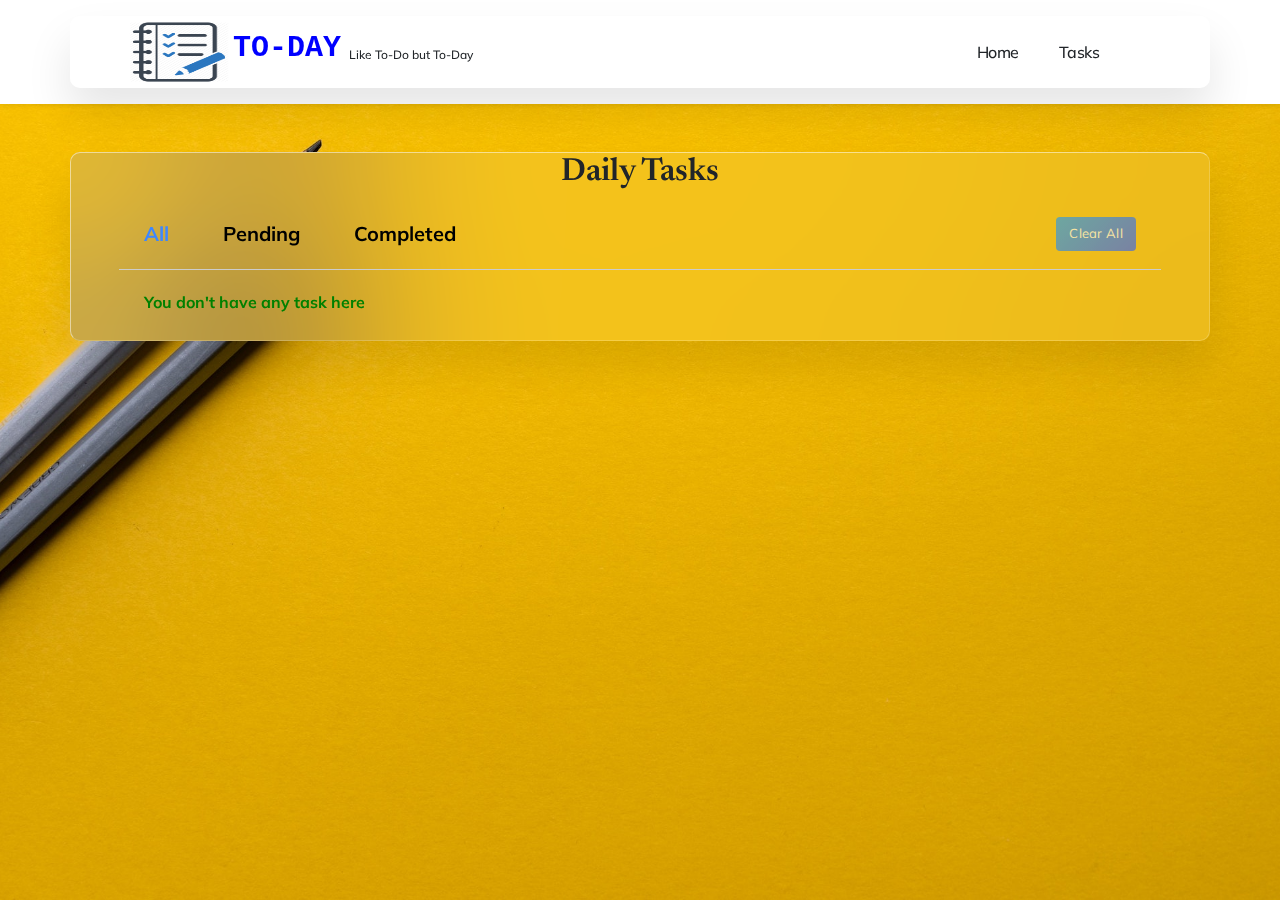
<file: Final/tasks.html>
<!DOCTYPE html>
<html lang="en">
    <head>
        <meta charset="utf-8" />
        <meta name="viewport" content="width=device-width, initial-scale=1, shrink-to-fit=no" />
        <meta name="description" content="" />
        <meta name="author" content="" />
        <title>TO-DAY</title>
        <link rel="icon" type="image/x-icon" href="assets/favicon.ico" />
        <!-- Bootstrap icons-->
        <link href="https://cdn.jsdelivr.net/npm/bootstrap-icons@1.5.0/font/bootstrap-icons.css" rel="stylesheet" />
        <!-- Google fonts-->
        <link rel="preconnect" href="https://fonts.gstatic.com" />
        <link href="https://fonts.googleapis.com/css2?family=Newsreader:ital,wght@0,600;1,600&amp;display=swap" rel="stylesheet" />
        <link href="https://fonts.googleapis.com/css2?family=Mulish:ital,wght@0,300;0,500;0,600;0,700;1,300;1,500;1,600;1,700&amp;display=swap" rel="stylesheet" />
        <link href="https://fonts.googleapis.com/css2?family=Kanit:ital,wght@0,400;1,400&amp;display=swap" rel="stylesheet" />
        <!-- Core theme CSS (includes Bootstrap)-->
        <link href="css/styles.css" rel="stylesheet" />
		<link href="style_ui.css" rel="stylesheet" />
		<style>
		.masthead {
 width: 100%;
    
    justify-content: center;
    align-items: center;
    height: 600px
	margin-left:20px;
    background: #161623;
    
	background-image: url("backgroundPic.jpg");
	height: 100%;
backdrop-filter: blur(40px);
   
  /* Center and scale the image nicely */
  background-position: center;
  background-repeat: no-repeat;
  background-size: cover;
	

  }
		.container
{
    
    background: rgba(255,255,255,0.1);
    box-shadow:0 25px 45px rgba(0,0,0,0.1);
    border: 1px solid rgba(255,255,255,0.5);
    border-right: 1px solid rgba(255,255,255,0.2);
    border-bottom: 1px solid rgba(255,255,255,0.2);
    backdrop-filter: blur(100px);
    border-radius: 10px;
    
}
#calendar
{position: relative;
    width: 100%;
  
}
#calendar table
{position: relative;
    width: 100%;
    margin-top: 40px;
    border-spacing: 5px;
}
#calendar table td
{position: relative;
    color:black;
	font-weight:bold;
    padding: 10px;
    border-radius: 5px;
    cursor: pointer;
}
#calendar table td:hover
{position: relative;
   background:#fff;
   color:#111 !important;
    
}
#calendar table tr:nth-child(1) td
{position: relative;
    background: #fff;
    color:#111;
    border-radius: 5px;
    font-weight: 600;
    
}
.super-navbar.scrolled {
width:96%;

    
	border-radius: 8px;
	
	
}

.super-navbar {
    padding: 0 var(--padding-right) 0 var(--padding-left);
    width: 100%;
    position: sticky;
    top: 0;
    z-index: 20;
}

.super-navbar.scrolled .super-navbar__content {
    height: 70px;
}

.super-navbar__content, .super-navbar__item {
    display: -moz-box;
    display: flex;
    -moz-box-align: center;
    align-items: center;
}

.super-navbar__content {
    height: 100px;
    -moz-box-pack: justify;
    justify-content: space-between;
    -webkit-transition: height .3s ease-in-out;
    -moz-transition: height .3s ease-in-out;
    transition: height .3s ease-in-out;
    -webkit-box-shadow: 0 0 10px transparent;
    box-shadow: 0 0 10px transparent;
}

.super-navbar__logo-wrapper {
    width: 36px;
    height: 36px;
    position: relative;
}

.notion-link {
    text-decoration: none;
    color: inherit;
}

.super-navbar__item-list {
    width: auto;
    height: 100%;
    display: -moz-box;
    display: flex;
    -moz-box-align: center;
    align-items: center;
    -moz-box-pack: justify;
    justify-content: space-between;
}

.super-navbar__item {
    -webkit-transition: var(--transition);
    -moz-transition: var(--transition);
    transition: var(--transition);
    font-size: 16px;
    font-weight: 500;
    letter-spacing: -.5px;
    color: var(--color-text-gray);
    height: 100%;
    width: 100%;
    padding: 0 20px;
    -moz-box-pack: center;
    justify-content: center;
    -webkit-user-select: none;
    -moz-user-select: none;
    -ms-user-select: none;
    user-select: none;
}

.super-navbar__content, .super-navbar__item {
    display: -moz-box;
    display: flex;
    -moz-box-align: center;
    align-items: center;
}
.form-holder {
      display: flex;
      flex-direction: column;
      justify-content: center;
      align-items: center;
      text-align: center;
      min-height: 100vh;
}

.form-holder .form-content {
    position: relative;
    text-align: center;
    display: -webkit-box;
    display: -moz-box;
    display: -ms-flexbox;
    display: -webkit-flex;
    display: flex;
    -webkit-justify-content: center;
    justify-content: center;
    -webkit-align-items: center;
    align-items: center;
    padding: 60px;
}

.form-content .form-items {
    border: 3px solid #fff;
    padding: 40px;
    display: inline-block;
    width: 100%;
    min-width: 540px;
    -webkit-border-radius: 10px;
    -moz-border-radius: 10px;
    border-radius: 10px;
    text-align: left;
    -webkit-transition: all 0.4s ease;
    transition: all 0.4s ease;
}

.form-content h3 {
    color: #fff;
    text-align: left;
    font-size: 28px;
    font-weight: 600;
    margin-bottom: 5px;
}

.form-content h3.form-title {
    margin-bottom: 30px;
}

.form-content p {
    color: #fff;
    text-align: left;
    font-size: 17px;
    font-weight: 300;
    line-height: 20px;
    margin-bottom: 30px;
}


.form-content label, .was-validated .form-check-input:invalid~.form-check-label, .was-validated .form-check-input:valid~.form-check-label{
    color: #fff;
}

.form-content input[type=text], .form-content input[type=password], .form-content input[type=email], .form-content select {
    padding: 9px 20px;
    text-align: left;
    border: 0;
    outline: 0;
    border-radius: 6px;
    background-color: #fff;
    font-size: 15px;
    font-weight: 300;
    -webkit-transition: all 0.3s ease;
    transition: all 0.3s ease;
    margin-top: 10px;
}



</style>
    </head>
    <body id="page-top">
        <!-- Navigation-->
        <nav class="navbar navbar-expand-lg navbar-light fixed-top shadow-sm" id="mainNav">
            <div class="container px-5">
                <div class="super-navbar scrolled">
	
  <div class="super-navbar__content">
   	<span><img src="nav.png" style="width:100px;height:60px;margin-left:10px;">
	<b style="color:blue;font-size:30px;font-family: 'Courier New', Courier, monospace;">TO-DAY</b>&nbsp  <sub>Like To-Do but To-Day</sub></b>
    <!-- navbar item  -->
    </span><div class="super-navbar__item-list">
	
      <a class="notion-link super-navbar__item" href="index.html">Home</a>
      <a class="notion-link super-navbar__item" href="tasks.html">Tasks</a>
</div>
  </div>
</div>
            </div>
        </nav>
        <!-- Mashead header-->
        <header class="masthead">
            <div class="container px-5">
                <div class="row gx-5 align-items-center">
                    <div class="col-lg-12">
                        <!-- Mashead text and app badges-->
                        <div class="mb-5 mb-lg-0 text-center text-lg-start">
  <center><h2 > Daily Tasks </h2></center>
      <div class="controls" >
        <div class="filters" ><b>
          <span class="active" id="all">All</span>
          <span id="pending" >Pending</span>
          <span id="completed" >Completed</span>
        </div></b>
        <button class="clear-btn" onClick="empty()">Clear All</button>
      </div>
      <ul class="task-box"></ul>
    </div>
	 
                    </div>
                </div>
            </div>



    </center>
	 
	<script src="java2.js"></script>


</body>
</html>
</file>
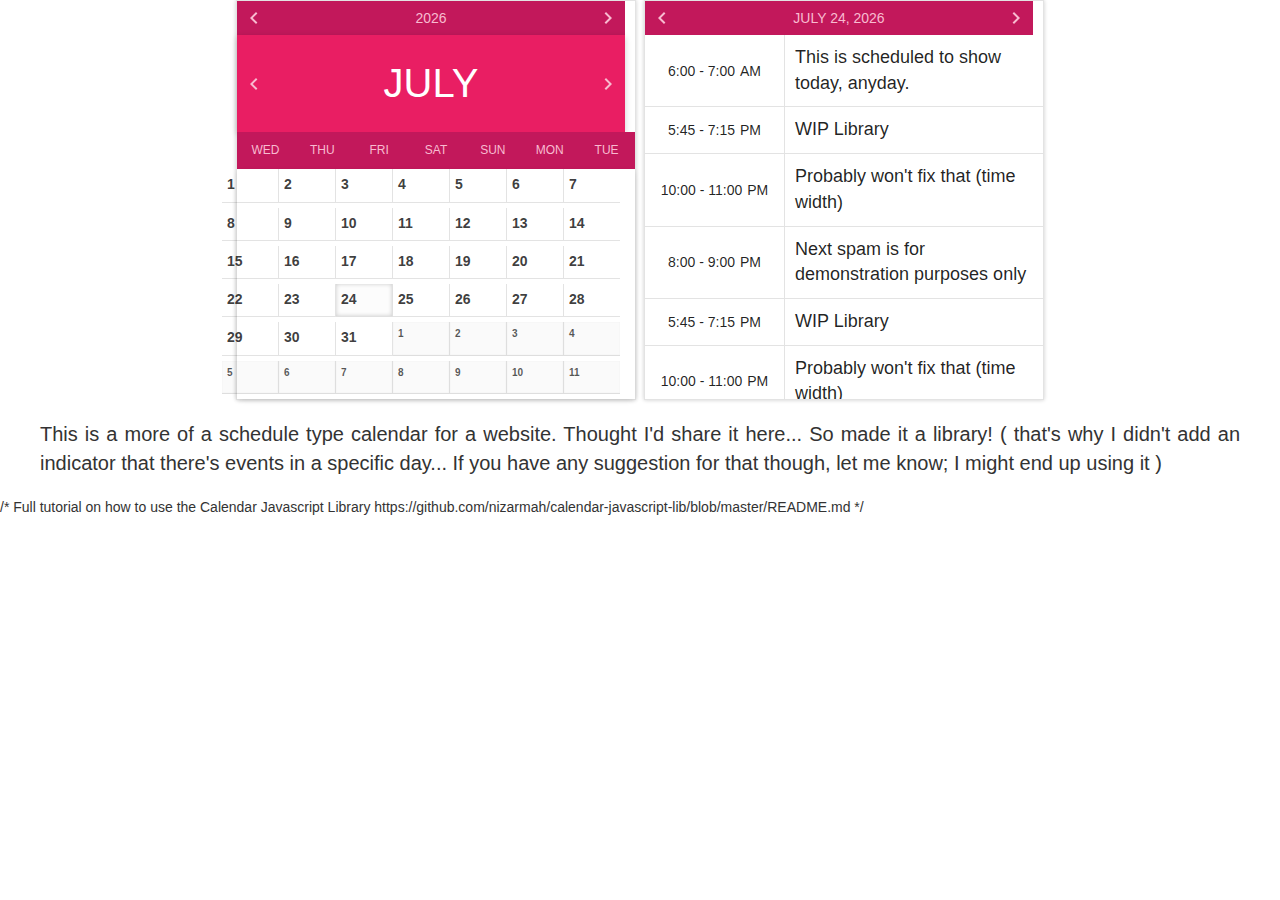
<file: Final/js/calendar-todo.html>
<html>
<head>
<link href="//netdna.bootstrapcdn.com/bootstrap/3.0.0/css/bootstrap.min.css" rel="stylesheet" id="bootstrap-css">
<script src="//netdna.bootstrapcdn.com/bootstrap/3.0.0/js/bootstrap.min.js"></script>
<script src="//code.jquery.com/jquery-1.11.1.min.js"></script>
<!------ Include the above in your HEAD tag ---------->



<style>
body { display: felx; -webkit-box-orient: vertical; -webkit-box-direction: normal; -ms-flex-direction: column; flex-direction: column; }

.wrapper { display: -webkit-box; display: -ms-flexbox; display: flex; -webkit-box-orient: horizontal; -webkit-box-direction: normal; -ms-flex-direction: row; flex-direction: row; -webkit-box-pack: center; -ms-flex-pack: center; justify-content: center; -ms-flex-line-pack: center; align-content: center; }
body > p { font-family: "Satellite", "Roboto", sans-serif; font-size: 20px; display: -webkit-box; display: -ms-flexbox; display: flex; -webkit-box-pack: center; -ms-flex-pack: center; justify-content: center; -ms-flex-line-pack: center; align-content: center; -webkit-box-align: center; -ms-flex-align: center; align-items: center; margin: 20px 40px; text-align: justify; }

.calendar { width: 800px; height: 800px; display: -webkit-box; display: -ms-flexbox; display: flex; -webkit-box-orient: vertical; -webkit-box-direction: normal; -ms-flex-direction: column; flex-direction: column; font-family: "Satellite", "Roboto", sans-serif; border: 1px solid rgba(21, 21, 21, 0.12); -webkit-transform: scale(1); transform: scale(1); box-shadow: 0px 0px 4px rgba(21, 21, 21, 0.21); -ms-user-select: none; user-select: none; -moz-user-select: none; -khtml-user-select: none; -webkit-user-select: none; -o-user-select: none; } .calendar.small { width: 400px; height: 400px; } .calendar.medium { width: 600px; height: 600px; } .calendar.large { width: 800px; height: 800px; } .year { width: calc(100% - 10px); display: -webkit-box; display: -ms-flexbox; display: flex; -webkit-box-orient: horizontal; -webkit-box-direction: normal; -ms-flex-direction: row; flex-direction: row; -webkit-box-pack: center; -ms-flex-pack: center; justify-content: center; padding: 5px; font-size: 14px; } .year > span { -webkit-box-flex: 1; -ms-flex: 1; flex: 1; display: -webkit-box; display: -ms-flexbox; display: flex; -webkit-box-pack: center; -ms-flex-pack: center; justify-content: center; -ms-flex-line-pack: center; align-content: center; -webkit-box-align: center; -ms-flex-align: center; align-items: center; text-transform: uppercase; } .year > div { cursor: pointer; display: -webkit-box; display: -ms-flexbox; display: flex; -webkit-box-pack: center; -ms-flex-pack: center; justify-content: center; -webkit-box-align: center; -ms-flex-align: center; align-items: center; -ms-flex-line-pack: center; align-content: center; } .month { width: calc(100% - 10px); display: -webkit-box; display: -ms-flexbox; display: flex; -webkit-box-orient: horizontal; -webkit-box-direction: normal; -ms-flex-direction: row; flex-direction: row; -webkit-box-pack: center; -ms-flex-pack: center; justify-content: center; padding: 20px 5px; font-size: 40px; box-shadow: 0px 2px 6px rgba(21, 21, 21, 0.21); } .month > span { -webkit-box-flex: 1; -ms-flex: 1; flex: 1; display: -webkit-box; display: -ms-flexbox; display: flex; -webkit-box-pack: center; -ms-flex-pack: center; justify-content: center; -ms-flex-line-pack: center; align-content: center; -webkit-box-align: center; -ms-flex-align: center; align-items: center; text-transform: uppercase; } .month > div { cursor: pointer; display: -webkit-box; display: -ms-flexbox; display: flex; -webkit-box-pack: center; -ms-flex-pack: center; justify-content: center; -webkit-box-align: center; -ms-flex-align: center; align-items: center; -ms-flex-line-pack: center; align-content: center; } .labels { width: 100%; display: -webkit-box; display: -ms-flexbox; display: flex; -webkit-box-orient: horizontal; -webkit-box-direction: normal; -ms-flex-direction: row; flex-direction: row; } .labels > span { -webkit-box-flex: 1; -ms-flex: 1; flex: 1; font-size: 12px; text-transform: uppercase; display: -webkit-box; display: -ms-flexbox; display: flex; -webkit-box-pack: center; -ms-flex-pack: center; justify-content: center; -ms-flex-line-pack: center; align-content: center; -webkit-box-align: center; -ms-flex-align: center; align-items: center; padding: 10px; } .days { -webkit-box-flex: 1; -ms-flex: 1; flex: 1; display: -webkit-box; display: -ms-flexbox; display: flex; -webkit-box-orient: vertical; -webkit-box-direction: normal; -ms-flex-direction: column; flex-direction: column; box-shadow: 0px 2px 6px -2px rgba(21, 21, 21, 0.21); } .row { width: 100%; -webkit-box-flex: 1; -ms-flex: 1; flex: 1; display: -webkit-box; display: -ms-flexbox; display: flex; -webkit-box-orient: horizontal; -webkit-box-direction: normal; -ms-flex-direction: row; flex-direction: row; } .day { -webkit-box-flex: 1; -ms-flex: 1; flex: 1; padding: 5px; display: -webkit-box; display: -ms-flexbox; display: flex; -webkit-box-orient: horizontal; -webkit-box-direction: normal; -ms-flex-direction: row; flex-direction: row; border-bottom: 1px solid rgba(21, 21, 21, .12); border-right: 1px solid rgba(21, 21, 21, .12); cursor: pointer; -webkit-transition: box-shadow 200ms ease-in-out; transition: box-shadow 200ms ease-in-out; } .day:last-child { border-right: none; } .day:hover { background-color: rgba(21, 21, 21, 0.012); box-shadow: inset 0px 0px 4px rgba(21, 21, 21, 0.21); } .day-radios { display: none; } .day-radios:checked + .day { background-color: rgba(21, 21, 21, 0.012); box-shadow: inset 0px 0px 4px rgba(21, 21, 21, 0.21); } .day > span { width: auto; font-size: 14px; color: rgba(21, 21, 21, 0.84); } .day.diluted { background-color: rgba(21, 21, 21, 0.021); box-shadow: inset 0px 0px 1px rgba(21, 21, 21, 0.12); } .day.diluted > span { width: auto; font-size: 10px; color: rgba(21, 21, 21, 0.73); }  .events { width: 800px; height: 800px; font-family: "Satellite", "Roboto", sans-serif; box-shadow: 0px 0px 4px rgba(21, 21, 21, 0.21); border: 1px solid rgba(21, 21, 21, 0.12); display: -webkit-box; display: -ms-flexbox; display: flex; -webkit-box-orient: vertical; -webkit-box-direction: normal; -ms-flex-direction: column; flex-direction: column; -ms-user-select: none; user-select: none; -moz-user-select: none; -khtml-user-select: none; -webkit-user-select: none; -o-user-select: none; } .events.small { width: 400px; height: 400px; } .events.medium { width: 600px; height: 600px; } .events.large { width: 800px; height: 800px; } .date { width: calc(100% - 10px); display: -webkit-box; display: -ms-flexbox; display: flex; -webkit-box-orient: horizontal; -webkit-box-direction: normal; -ms-flex-direction: row; flex-direction: row; background-color: ' + this.calendar.colors[1] + '; color: ' + this.calendar.colors[3] + '; -webkit-box-pack: center; -ms-flex-pack: center; justify-content: center; padding: 5px; font-size: 14px; } .date > span { -webkit-box-flex: 1; -ms-flex: 1; flex: 1; display: -webkit-box; display: -ms-flexbox; display: flex; -webkit-box-pack: center; -ms-flex-pack: center; justify-content: center; -ms-flex-line-pack: center; align-content: center; -webkit-box-align: center; -ms-flex-align: center; align-items: center; text-transform: uppercase; } .date > div { cursor: pointer; display: -webkit-box; display: -ms-flexbox; display: flex; -webkit-box-pack: center; -ms-flex-pack: center; justify-content: center; -webkit-box-align: center; -ms-flex-align: center; align-items: center; -ms-flex-line-pack: center; align-content: center; } .rows { width: 100%; -webkit-box-flex: 1; -ms-flex: 1; flex: 1; display: -webkit-box; display: -ms-flexbox; display: flex; -webkit-box-orient: vertical; -webkit-box-direction: normal; -ms-flex-direction: column; flex-direction: column; overflow: hidden !important; } .list { width: 100%; -webkit-box-flex: 1; -ms-flex: 1; flex: 1; overflow-y: auto !important; padding: 0; margin: 0; color: rgba(21, 21, 21, 0.94); } .list > li { width: 100%; display: -webkit-box; display: -ms-flexbox; display: flex; -webkit-box-orient: horizontal; -webkit-box-direction: normal; -ms-flex-direction: row; flex-direction: row; border-bottom: 1px solid rgba(21, 21, 21, 0.12); } .list > li:hover { box-shadow: inset 0px 0px 4px rgba(21, 21, 21, 0.21); } .list > li > div { display: -webkit-box; display: -ms-flexbox; display: flex; -webkit-box-flex: 2; -ms-flex: 2; flex: 2; -webkit-box-pack: center; -ms-flex-pack: center; justify-content: center; -webkit-box-align: center; -ms-flex-align: center; align-items: center; -ms-flex-line-pack: center; align-content: center; padding: 10px; border-right: 1px solid rgba(21, 21, 21, 0.12); } .time { font-size: 14px; } .m { font-size: 14px; text-transform: uppercase; padding-left: 5px; } .list > li > p { -webkit-box-flex: 4; -ms-flex: 4; flex: 4; margin: 10px; display: -webkit-box; display: -ms-flexbox; display: flex; -webkit-box-pack: start; -ms-flex-pack: start; justify-content: flex-start; -webkit-box-align: center; -ms-flex-align: center; align-items: center; -ms-flex-line-pack: center; align-content: center; font-size: 18px; word-wrap: break-word; word-break: break-word; }
</style>
<body>
<div class="wrapper">
  <div id="calendarContainer"></div>
  <div id="organizerContainer" style="margin-left: 8px;"></div>
</div>
<p>This is a more of a schedule type calendar for a website. Thought I'd share it here... So made it a library! ( that's why I didn't add an indicator that there's events in a specific day... If you have any suggestion for that though, let me know; I might end up using it )</p>
    /*
Full tutorial on how to use the Calendar Javascript Library

https://github.com/nizarmah/calendar-javascript-lib/blob/master/README.md
*/
<script>
function Calendar(id, size, labelSettings, colors) {
  this.id = id;
  this.size = size;
  this.labelSettings = labelSettings;
  this.colors = colors;

  months = [ "January", "February", "March", "April", "May", "June", "July", "August", "September", "October", "November", "December" ]
  label = [ "Sunday", "Monday", "Tuesday", "Wednesday", "Thursday", "Friday", "Saturday" ];

  this.months = months;

  this.label = [];
  this.labels = []; 
  for (var i = 0; i < 7; i++)
    this.label.push(label[(label.indexOf(labelSettings[0]) + this.label.length >= label.length) ? Math.abs(label.length - (label.indexOf(labelSettings[0]) + this.label.length)) : (label.indexOf(labelSettings[0]) + this.label.length)]);
  for (var i = 0; i < 7; i++)
    this.labels.push(this.label[i].substring(0, (labelSettings[1] > 3) ? 3 : labelSettings[1]));

  this.date = new Date();

  this.draw();
  this.update();
}

Calendar.prototype.constructor = Calendar;

Calendar.prototype.draw = function () {
  backSvg = '<svg style="width: 24px; height: 24px;" viewBox="0 0 24 24"><path fill="' + this.colors[3] + '" d="M15.41,16.58L10.83,12L15.41,7.41L14,6L8,12L14,18L15.41,16.58Z"></path></svg>';
  nextSvg = '<svg style="width: 24px; height: 24px;" viewBox="0 0 24 24"><path fill="' + this.colors[3] + '" d="M8.59,16.58L13.17,12L8.59,7.41L10,6L16,12L10,18L8.59,16.58Z"></path></svg>';

  theCalendar = document.createElement( "DIV");
  theCalendar.className = "calendar " + this.size;

  document.getElementById(this.id).appendChild(theCalendar);

  theContainers = [], theNames = [ 'year', 'month', 'labels', 'days' ];
  for (var i = 0; i < theNames.length; i++) {
    theContainers[i] = document.createElement( "DIV");
    theContainers[i].className = theNames[i];

    if (theNames[i] != "days") {
      if (theNames[i] != "month") {
        theContainers[i].style.backgroundColor = this.colors[1];
        theContainers[i].style.color = this.colors[3];

        if (theNames[i] != "labels") {
          backSlider = document.createElement("DIV");
          backSlider.id = this.id + "-year-back";
          backSlider.insertAdjacentHTML('beforeend', backSvg);
          theContainers[i].appendChild(backSlider);
          
          theText = document.createElement("SPAN");
          theText.id = this.id + "-" + theNames[i];
          theContainers[i].appendChild(theText);
          
          nextSlider = document.createElement("DIV");
          nextSlider.id = this.id + "-year-next";
          nextSlider.insertAdjacentHTML('beforeend', nextSvg);
          theContainers[i].appendChild(nextSlider);
        }
      } else {
        theContainers[i].style.backgroundColor = this.colors[0];
        theContainers[i].style.color = this.colors[2];

        backSlider = document.createElement("DIV");
        backSlider.id = this.id + "-month-back";
        backSlider.insertAdjacentHTML('beforeend', backSvg);
        theContainers[i].appendChild(backSlider);
        
        theText = document.createElement("SPAN");
        theText.id = this.id + "-" + theNames[i];
        theContainers[i].appendChild(theText);
        
        nextSlider = document.createElement("DIV");
        nextSlider.id = this.id + "-month-next";
        nextSlider.insertAdjacentHTML('beforeend', nextSvg);
        theContainers[i].appendChild(nextSlider);
      }
    }
  }

  for (var i = 0; i < this.labels.length; i++) {
    theLabel = document.createElement("SPAN");
    theLabel.id = this.id + "-label-" + (i + 1);
    theLabel.appendChild(document.createTextNode(this.labels[i]));

    theContainers[2].appendChild(theLabel);
  }

  theRows = [], theDays = [], theRadios = [];
  for (var i = 0; i < 6; i++) {
    theRows[i] = document.createElement("DIV");
    theRows[i].className = "row";
  }
  
  for (var i = 0, j = 0; i < 42; i++) {
    theRadios[i] = document.createElement("INPUT");
    theRadios[i].className = "day-radios";
    theRadios[i].type = "radio";
    theRadios[i].name = this.id + "-day-radios";
    theRadios[i].id = this.id + "-day-radio-" + (i + 1);

    theDays[i] = document.createElement("LABEL");
    theDays[i].className = "day";
    theDays[i].htmlFor = this.id + "-day-radio-" + (i + 1);
    theDays[i].id = this.id + "-day-" + (i + 1);

    theText = document.createElement("SPAN");
    theText.id = this.id + "-day-num-" + (i + 1);

    theDays[i].appendChild(theText);
  
    theRows[j].appendChild(theRadios[i]);
    theRows[j].appendChild(theDays[i]);

    if ((i + 1) % 7 == 0) {
      j++;
    }
  }

  for (var i = 0; i < 6; i++) {
    theContainers[3].appendChild(theRows[i]);
  }
  
  for (var i = 0; i < theContainers.length; i++) {
    theCalendar.appendChild(theContainers[i]);
  }

  document.getElementById(this.id).appendChild(theCalendar);
}

Calendar.prototype.update = function () {
  document.getElementById(this.id + '-year').innerHTML = this.date.getFullYear();
  document.getElementById(this.id + '-month').innerHTML = months[this.date.getMonth()];

  for (i = 1; i <= 42; i++) {
    document.getElementById(this.id + '-day-num-' + i).innerHTML = "";
    document.getElementById(this.id + '-day-' + i).className = this.id + " day";
  }

  firstDay = new Date(this.date.getFullYear(), this.date.getMonth(), 1).getDay();
  lastDay = new Date((this.date.getMonth() + 1 > 11) ? this.date.getFullYear() + 1 : this.date.getFullYear(), (this.date.getMonth() + 1 > 12) ? 0 : this.date.getMonth() + 1, 0).getDate();

  previousLastDay = new Date((this.date.getMonth() < 0) ? this.date.getFullYear() - 1 : this.date.getFullYear(), (this.date.getMonth() < 0) ? 11 : this.date.getMonth(), 0).getDate();

  if (firstDay != 0)
    for (i = 0, j = previousLastDay; i < this.label.indexOf(label[firstDay]); i++, j--) {
      document.getElementById(this.id + '-day-num-' + (1 + i)).innerHTML = j;
      document.getElementById(this.id + '-day-' + (1 + i)).className = this.id + " day diluted";
    }

  for (i = 1; i <= lastDay; i++) {
    document.getElementById(this.id + '-day-num-' + (this.label.indexOf(label[firstDay]) + i)).innerHTML = i;
    if (i == this.date.getDate())
      document.getElementById(this.id + '-day-radio-' + (this.label.indexOf(label[firstDay]) + i)).checked = true;
  }

  for (i = lastDay + 1, j = 1; (this.label.indexOf(label[firstDay]) + i) <= 42; i++, j++) {
    document.getElementById(this.id + '-day-num-' + (this.label.indexOf(label[firstDay]) + i)).innerHTML = j;
    document.getElementById(this.id + '-day-' + (this.label.indexOf(label[firstDay]) + i)).className = this.id + " day diluted";
  }
}

function Organizer(id, calendar) {
  this.id = id;
  this.calendar = calendar;

  this.draw();
  this.update();
}

Organizer.prototype = {
  constructor: Organizer,
  back: function (func) {
    date = this.calendar.date;
    lastDay = new Date((date.getMonth() + 1 > 11) ? date.getFullYear() + 1 : date.getFullYear(), (date.getMonth() + 1 > 12) ? 0 : date.getMonth() + 1, 0).getDate();
    previousLastDay = new Date((date.getMonth() < 0) ? date.getFullYear() - 1 : date.getFullYear(), (date.getMonth() < 0) ? 11 : date.getMonth(), 0).getDate();

    if (func == "day") {
      if (date.getDate() != 1) {
        this.changeDateTo(date.getDate() - 1);
      } else {
        this.back('month');
        this.changeDateTo(lastDay);
      }
    } else {
      if (func == "month") {
        if (date.getDate() > previousLastDay) {
          this.changeDateTo(previousLastDay);
        }
        if (date.getMonth() != 0)
          date.setMonth(date.getMonth() - 1);
        else {
          date.setMonth(11);
          date.setFullYear(date.getFullYear() - 1);
        }
      } else
        date.setFullYear(date.getFullYear() - 1);
    }
    
    this.calendar.update();  
    this.update();
  },
  next: function (func) {
    date = this.calendar.date;
    lastDay = new Date((date.getMonth() + 1 > 11) ? date.getFullYear() + 1 : date.getFullYear(), (date.getMonth() + 1 > 12) ? 0 : date.getMonth() + 1, 0).getDate();
    soonLastDay = new Date((date.getMonth() + 2 > 11) ? date.getFullYear() + 1 : date.getFullYear(), (date.getMonth() + 2 > 12) ? 0 : date.getMonth() + 2, 0).getDate();

    if (func == "day") {
      if (date.getDate() != lastDay) {
        date.setDate(date.getDate() + 1);
      } else {
        this.next('month');
        date.setDate(1);        
      }
    } else {
      if (func == "month") {
        if (date.getDate() > soonLastDay) {
          this.changeDateTo(soonLastDay);
        }
        if (date.getMonth() != 11)
          date.setMonth(date.getMonth() + 1);
        else {
          date.setMonth(0);
          date.setFullYear(date.getFullYear() + 1);
        }
      } else
        date.setFullYear(date.getFullYear() + 1);
    }
    
    this.calendar.update();
    this.update();
  },
  changeDateTo: function (theDay, theBlock) {
    if ((theBlock >= 31 && theDay <= 11) || (theBlock <= 6 && theDay >= 8)) {
      if (theBlock >= 31 && theDay <= 11)
        this.next('month');
      else if (theBlock <= 6 && theDay >= 8)
        this.back('month');
    }
    this.calendar.date.setDate(theDay);
    this.calendar.update();
    this.update();
    calendar = this.calendar;
    setTimeout(function () { calendar.update(); }, 10);
  }
}

Organizer.prototype.draw = function () {
  backSvg = '<svg style="width: 24px; height: 24px;" viewBox="0 0 24 24"><path fill="' + this.calendar.colors[3] + '" d="M15.41,16.58L10.83,12L15.41,7.41L14,6L8,12L14,18L15.41,16.58Z"></path></svg>';
  nextSvg = '<svg style="width: 24px; height: 24px;" viewBox="0 0 24 24"><path fill="' + this.calendar.colors[3] + '" d="M8.59,16.58L13.17,12L8.59,7.41L10,6L16,12L10,18L8.59,16.58Z"></path></svg>';
  
  theOrganizer = document.createElement( "DIV");
  theOrganizer.className = "events " + this.calendar.size;

  theDate = document.createElement( "DIV");
  theDate.className = "date";
  theDate.style.backgroundColor = this.calendar.colors[1];
  theDate.style.color = this.calendar.colors[3];

  backSlider = document.createElement("DIV");
  backSlider.id = this.id + "-day-back";
  backSlider.insertAdjacentHTML('beforeend', backSvg);
  theDate.appendChild(backSlider);
  
  theText = document.createElement("SPAN");
  theText.id = this.id + "-date";
  theDate.appendChild(theText);
  
  nextSlider = document.createElement("DIV");
  nextSlider.id = this.id + "-day-next";
  nextSlider.insertAdjacentHTML('beforeend', nextSvg);
  theDate.appendChild(nextSlider);

  theRows = document.createElement( "DIV");
  theRows.className = "rows";

  theList = document.createElement("OL");
  theList.className = "list";
  theList.id = this.id + "-list";

  theRows.appendChild(theList);
  
  theOrganizer.appendChild(theDate);
  theOrganizer.appendChild(theRows);

  document.getElementById(this.id).appendChild(theOrganizer);
}

Organizer.prototype.update = function () {
  document.getElementById(this.id + "-date").innerHTML = this.calendar.months[this.calendar.date.getMonth()] + " " + this.calendar.date.getDate() + ", " + this.calendar.date.getFullYear();
  document.getElementById(this.id + "-list").innerHTML = "";
}

Organizer.prototype.list = function (data) {
  document.getElementById(this.id + "-list").innerHTML = "";

  content = ""; 
  for (var i = 0; i < data.length; i++) {
    content += '<li id="' + this.id + '-list-item-' + i + '"><div><span class="' + this.id + ' time" id="' + this.id + '-list-item-' + i + '-time">' + data[i].startTime + ' - ' + data[i].endTime + '</span><span class="' + this.id + ' m" id="' + this.id + '-list-item-' + i + '-m">' + data[i].mTime + '</span></div><p id="' + this.id + '-list-item-' + i + '-text">' + data[i].text + '</p></li>';
  }

  document.getElementById(this.id + "-list").innerHTML = content;
}

Organizer.prototype.setupBlock = function (blockId, theOrganizer, callback) {
  document.getElementById(calendarId + "-day-" + blockId).addEventListener('click', function () {
    if (document.getElementById(calendarId + "-day-num-" + blockId).innerHTML.length > 0) {
      theOrganizer.changeDateTo(document.getElementById(calendarId + "-day-num-" + blockId).innerHTML, blockId);
      callback();
    }
  });
}

Organizer.prototype.setOnClickListener = function (theCase, backCallback, nextCallback) {
  calendarId = this.calendar.id;
  organizerId = this.id;

  theOrganizer = this;

  switch (theCase) {
    case "days-blocks":
      for (i = 1; i <= 42; i++) {
        theOrganizer.setupBlock(i, theOrganizer, backCallback);
      }
      break;
    case "day-slider":
      document.getElementById(organizerId + "-day-back").addEventListener('click', function () {
        theOrganizer.back('day');
        backCallback();  
      });
      document.getElementById(organizerId + "-day-next").addEventListener('click', function () {
        theOrganizer.next('day');
        nextCallback();
      });
      break;
    case "month-slider":
      document.getElementById(calendarId + "-month-back").addEventListener('click', function () {
        theOrganizer.back('month');
        backCallback();
      });
      document.getElementById(calendarId + "-month-next").addEventListener('click', function () {
        theOrganizer.next('month');
        nextCallback();
      });
      break;
    case "year-slider":
      document.getElementById(calendarId + "-year-back").addEventListener('click', function () {
        theOrganizer.back('year');
        backCallback();
      });
      document.getElementById(calendarId + "-year-next").addEventListener('click', function () {
        theOrganizer.next('year');
        nextCallback();
      });
      break;
  }
};

// end of library
// full tutorial on how to use it is on GitHub
// https://github.com/nizarmah/Calendar-Javascript-Library/blob/master/README.md

/* end of library; everything is explained below; i'm sorry for the messy code and my bad practices; please criticise me */

var calendar = new Calendar("calendarContainer", "small", [ "Wednesday", 3 ], [ "#e91e63", "#c2185b", "#ffffff", "#f8bbd0" ]);
var organizer = new Organizer("organizerContainer", calendar);

currentDay = calendar.date.getDate(); // used this in order to make anyday today depending on the current today

// my best way of organizing data, maybe that can be the outcome of joining multiple tables in the database and then parsing them in such a manner, easier for the person to push use a date and the events of it
data = {
  years: [
    {
      int: 1999,
      months: [
        {
          int: 4,
          days: [
            {
              int: 28,
              events: [
                {
                  startTime: "6:00",
                  endTime: "6:30",
                  mTime: "pm",
                  text: "Weirdo was born"
                }
              ]
            }
          ]
        }
      ]
    },
    {
      int: (new Date().getFullYear()),
      months: [
        {
          int: (new Date().getMonth() + 1),
          days: [
            {
              int: (new Date().getDate()),
              events: [
                {
                  startTime: "6:00",
                  endTime: "7:00",
                  mTime: "am",
                  text: "This is scheduled to show today, anyday."
                },
                {
                  startTime: "5:45",
                  endTime: "7:15",
                  mTime: "pm",
                  text: "WIP Library"
                },
                {
                  startTime: "10:00",
                  endTime: "11:00",
                  mTime: "pm",
                  text: "Probably won't fix that (time width)"
                },
                {
                  startTime: "8:00",
                  endTime: "9:00",
                  mTime: "pm",
                  text: "Next spam is for demonstration purposes only"
                },
                {
                  startTime: "5:45",
                  endTime: "7:15",
                  mTime: "pm",
                  text: "WIP Library"
                },
                {
                  startTime: "10:00",
                  endTime: "11:00",
                  mTime: "pm",
                  text: "Probably won't fix that (time width)"
                },
                {
                  startTime: "5:45",
                  endTime: "7:15",
                  mTime: "pm",
                  text: "WIP Library"
                },
                {
                  startTime: "10:00",
                  endTime: "11:00",
                  mTime: "pm",
                  text: "Probably won't fix that (time width)"
                },
                {
                  startTime: "5:45",
                  endTime: "7:15",
                  mTime: "pm",
                  text: "WIP Library"
                },
                {
                  startTime: "10:00",
                  endTime: "11:00",
                  mTime: "pm",
                  text: "Probably won't fix that (time width)"
                },
                {
                  startTime: "5:45",
                  endTime: "7:15",
                  mTime: "pm",
                  text: "WIP Library"
                },
                {
                  startTime: "10:00",
                  endTime: "11:00",
                  mTime: "pm",
                  text: "Probably won't fix that (time width)"
                },
                {
                  startTime: "5:45",
                  endTime: "7:15",
                  mTime: "pm",
                  text: "WIP Library"
                },
                {
                  startTime: "10:00",
                  endTime: "11:00",
                  mTime: "pm",
                  text: "Probably won't fix that (time width)"
                }
              ]
            }
          ]
        }
      ]
    }
  ]
};

function showEvents() {
  theYear = -1, theMonth = -1, theDay = -1;
  for (i = 0; i < data.years.length; i++) {
    if (calendar.date.getFullYear() == data.years[i].int) {
      theYear = i;
      break;
    }
  }
  if (theYear == -1) return;
  for (i = 0; i < data.years[theYear].months.length; i++) {
    if ((calendar.date.getMonth() + 1) == data.years[theYear].months[i].int) {
      theMonth = i;
      break;
    }
  }
  if (theMonth == -1) return;
  for (i = 0; i < data.years[theYear].months[theMonth].days.length; i++) {
    if (calendar.date.getDate() == data.years[theYear].months[theMonth].days[i].int) {
      theDay = i;
      break;
    }
  }
  if (theDay == -1) return;
  theEvents = data.years[theYear].months[theMonth].days[theDay].events;  
  organizer.list(theEvents); // what's responsible for listing
}

showEvents();

organizer.setOnClickListener('day-slider', function () { showEvents(); console.log("Day back slider clicked"); }, function () { showEvents(); console.log("Day next slider clicked"); });
organizer.setOnClickListener('days-blocks', function () { showEvents(); console.log("Day block clicked"); }, null);
organizer.setOnClickListener('month-slider', function () { showEvents(); console.log("Month back slider clicked"); }, function () { showEvents(); console.log("Month next slider clicked"); });
organizer.setOnClickListener('year-slider', function () { showEvents(); console.log("Year back slider clicked"); }, function () { showEvents(); console.log("Year next slider clicked"); });
</script>
</body>
</html>
</file>
<file: Final/style_ui.css>
/* Import Google Font - Poppins */
@import url('https://fonts.googleapis.com/css2?family=Poppins:wght@400;500;600;700&display=swap');
*{

}
body{
  width: 100%;
  height: 100vh;
  overflow: hidden;
  
}
.wrapper
{
	width:95%;
	height:500px;
	 background: rgba(255,255,255,0.1);
    box-shadow:0 25px 45px rgba(0,0,0,0.1);
    border: 1px solid rgba(255,255,255,0.5);
    border-right: 1px solid rgba(255,255,255,0.2);
    border-bottom: 1px solid rgba(255,255,255,0.2);
    backdrop-filter: blur(25px);
    border-radius: 10px;
    
    justify-content: center;
    align-items: center;
	overflow:hidden;
	
}
.task-input{
  height: 52px;
  position: relative;
}
.task-input img{
  top: 50%;
  position: absolute;
  transform: translate(17px, -50%);
}
.task-input input{
  height: 100%;
  width: 100%;
  outline: none;
  font-size: 18px;
  border-radius: 5px;
  padding: 0 20px 0 53px;
  border: 1px solid #999;
}
.task-input input:focus,
.task-input input.active{
  padding-left: 52px;
  border: 2px solid #3C87FF;
  display:block;
}
.task-input input::placeholder{
  color: #bfbfbf;
}
.controls, li{
  display: flex;
  align-items: center;
  justify-content: space-between;
}
.controls{
  padding: 18px 25px;
  border-bottom: 1px solid #ccc;
}
.filters span{
  margin-right:50px;
  font-size: 20px;
  color: #444444;
  cursor: pointer;
  color:black;
}
.filters span:first-child{
  margin-left: 0;
}
.filters span.active{
  color: #3C87FF;
}
.controls .clear-btn{
  border: none;
  opacity: 0.6;
  outline: none;
  color: #fff;
  cursor: pointer;
  font-size: 13px;
  padding: 7px 13px;
  border-radius: 4px;
  letter-spacing: 0.3px;
  pointer-events: none;
  transition: transform 0.25s ease;
  background: linear-gradient(135deg, #1798fb 0%, #2D5CFE 100%);
}
.clear-btn.active{
  opacity: 0.9;
  pointer-events: auto;
}
.clear-btn:active{
  transform: scale(0.93);
}
.task-box{
  margin-top: 20px;
  margin-right: 5px;
  padding: 0 20px 10px 25px;
}
.task-box.overflow{
  overflow-y: auto;
  max-height: 300px;
}
.task-box::-webkit-scrollbar{
  width: 5px;
}
.task-box::-webkit-scrollbar-track{
  background: #f1f1f1;
  border-radius: 25px;
}
.task-box::-webkit-scrollbar-thumb{
  background: #e6e6e6;
  border-radius: 25px;
}
.task-box .task{
  list-style: none;
  font-size: 17px;
  margin-bottom: 18px;
  padding-bottom: 16px;
  align-items: flex-start;
  border-bottom: 1px solid #ccc;
}
.task-box .task:last-child{
  margin-bottom: 0;
  border-bottom: 0;
  padding-bottom: 0;
}
.task-box .task label{
  display: flex;
  align-items: flex-start;
}
.task label input{
  margin-top: 7px;
  accent-color: #3C87FF;
}
.task label p{
  user-select: none;
  margin-left: 12px;
  word-wrap: break-word;
}
.task label p.checked{
  text-decoration: line-through;
}
.task-box .settings{
  position: relative;
}
.settings :where(i, li){
  cursor: pointer;
color:red;
}
.settings .task-menu{
  z-index: 10;
  right: -5px;
  bottom: -65px;
  padding: 5px 0;
  background: #fff;
  position: absolute;
  border-radius: 4px;
  transform: scale(0);
  transform-origin: top right;
 
  transition: transform 0.2s ease;
  
}
.task-box .task:last-child .task-menu{
  bottom: 0;
  transform-origin: bottom right;
}
.task-box .task:first-child .task-menu{
  bottom: -65px;
  transform-origin: top right;
}
.task-menu.show{
  transform: scale(1);
}
.task-menu li{
  height: 25px;
  font-size: 16px;
  margin-bottom: 2px;
  padding: 17px 15px;
  cursor: pointer;
  justify-content: flex-start;
}
.task-menu li:last-child{
  margin-bottom: 0;
}
.settings li:hover{
  background: #f5f5f5;
}
.settings li i{
  padding-right: 8px;
}
</file>
